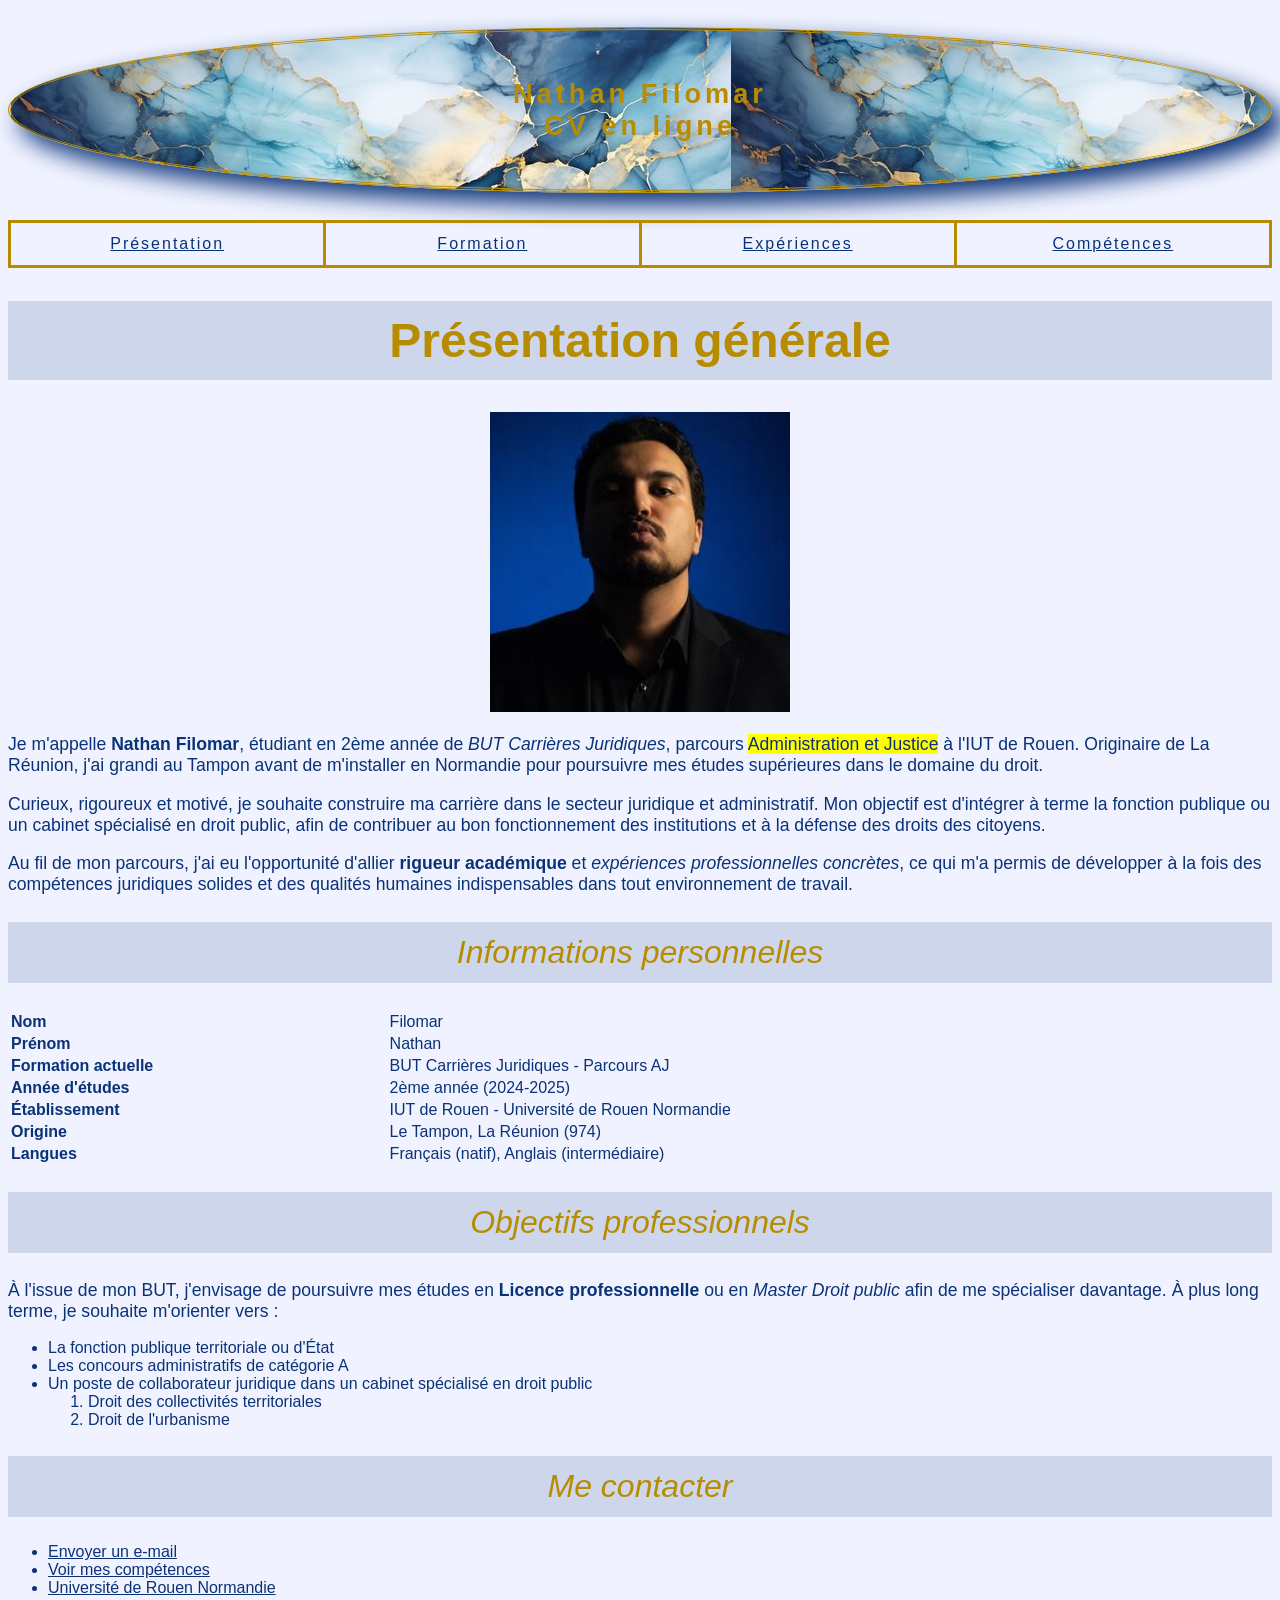
<file: index.html>
<!DOCTYPE html>
<html>
<head>
	<meta charset="utf-8">
	<link rel="stylesheet" type="text/css" href="style.css">
	<meta name="viewport" content="width=device-width, initial-scale=1">
	<title>CV - Nathan Filomar</title>
</head>
<body>
<p class="logo">Nathan Filomar <br> CV en ligne</p>
<table width="100%" class="menu">
	<tr>
		<td width="25%" class="menu"> <a href="index.html">Présentation</a> </td>
		<td width="25%" class="menu"> <a href="page1.html">Formation</a> </td>
		<td width="25%" class="menu"> <a href="page2.html">Expériences</a> </td>
		<td width="25%" class="menu"> <a href="page3.html">Compétences</a> </td>
	</tr>
</table>
<h1>Présentation générale</h1>
<p style="text-align: center;">
    <a href="moibleu.png" target="_blank"> <img src="moibleuminia.jpg"> </a>
</p>
<p>Je m'appelle <strong>Nathan Filomar</strong>, étudiant en 2ème année de <em>BUT Carrières Juridiques</em>, parcours <mark>Administration et Justice</mark> à l'IUT de Rouen. Originaire de La Réunion, j'ai grandi au Tampon avant de m'installer en Normandie pour poursuivre mes études supérieures dans le domaine du droit.</p>
<p>Curieux, rigoureux et motivé, je souhaite construire ma carrière dans le secteur juridique et administratif. Mon objectif est d'intégrer à terme la fonction publique ou un cabinet spécialisé en droit public, afin de contribuer au bon fonctionnement des institutions et à la défense des droits des citoyens.</p>
<p>Au fil de mon parcours, j'ai eu l'opportunité d'allier <strong>rigueur académique</strong> et <em>expériences professionnelles concrètes</em>, ce qui m'a permis de développer à la fois des compétences juridiques solides et des qualités humaines indispensables dans tout environnement de travail.</p>
<h2>Informations personnelles</h2>
<table width="70%">
	<tr>
		<td width="30%"><strong>Nom</strong></td>
		<td width="40%">Filomar</td>
	</tr>
	<tr>
		<td width="30%"><strong>Prénom</strong></td>
		<td width="40%">Nathan</td>
	</tr>
	<tr>
		<td width="30%"><strong>Formation actuelle</strong></td>
		<td width="40%">BUT Carrières Juridiques - Parcours AJ</td>
	</tr>
	<tr>
		<td width="30%"><strong>Année d'études</strong></td>
		<td width="40%">2ème année (2024-2025)</td>
	</tr>
	<tr>
		<td width="30%"><strong>Établissement</strong></td>
		<td width="40%">IUT de Rouen - Université de Rouen Normandie</td>
	</tr>
	<tr>
		<td width="30%"><strong>Origine</strong></td>
		<td width="40%">Le Tampon, La Réunion (974)</td>
	</tr>
	<tr>
		<td width="30%"><strong>Langues</strong></td>
		<td width="40%">Français (natif), Anglais (intermédiaire)</td>
	</tr>
</table>
<h2>Objectifs professionnels</h2>
<p>À l'issue de mon BUT, j'envisage de poursuivre mes études en <strong>Licence professionnelle</strong> ou en <em>Master Droit public</em> afin de me spécialiser davantage. À plus long terme, je souhaite m'orienter vers :</p>
<ul>
	<li>La fonction publique territoriale ou d'État</li>
	<li>Les concours administratifs de catégorie A</li>
	<li>Un poste de collaborateur juridique dans un cabinet spécialisé en droit public</li>
	<ol>
		<li>Droit des collectivités territoriales</li>
		<li>Droit de l'urbanisme</li>
	</ol>
</ul>
<h2>Me contacter</h2>
<ul>
	<li><a href="mailto:nathanfilomar@gmail.com?subject=Contact CV - Nathan Filomar">Envoyer un e-mail</a></li>
	<li><a href="page3.html">Voir mes compétences</a></li>
	<li><a href="https://www.univ-rouen.fr/university-of-rouen-normandy/" target="_blank" title="Université de Rouen Normandie">Université de Rouen Normandie</a></li>
</ul>
</body>
</html>
</file>
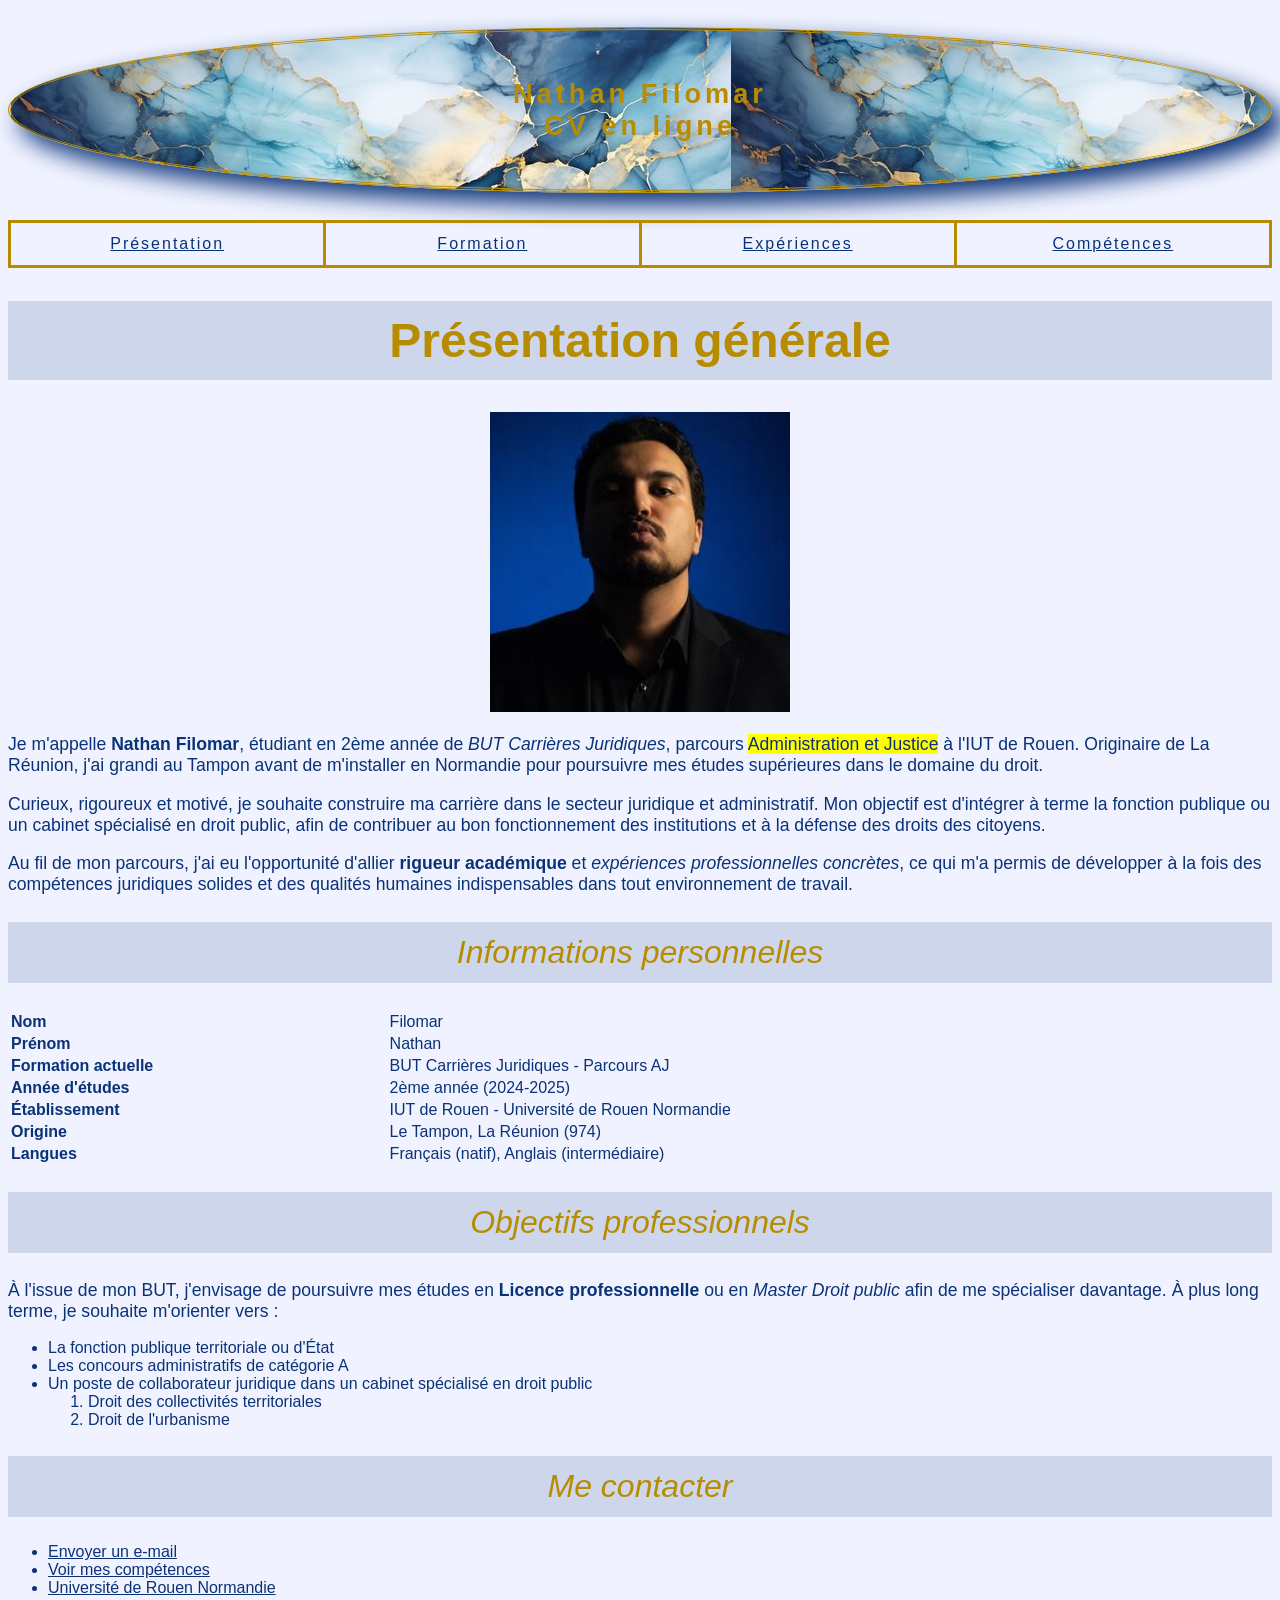
<file: site nathan/index.html>
<!DOCTYPE html>
<html>
<head>
	<meta charset="utf-8">
	<link rel="stylesheet" type="text/css" href="style.css">
	<meta name="viewport" content="width=device-width, initial-scale=1">
	<title>CV - Nathan Filomar</title>
</head>
<body>
<p class="logo">Nathan Filomar <br> CV en ligne</p>
<table width="100%" class="menu">
	<tr>
		<td width="25%" class="menu"> <a href="index.html">Présentation</a> </td>
		<td width="25%" class="menu"> <a href="page1.html">Formation</a> </td>
		<td width="25%" class="menu"> <a href="page2.html">Expériences</a> </td>
		<td width="25%" class="menu"> <a href="page3.html">Compétences</a> </td>
	</tr>
</table>
<h1>Présentation générale</h1>
<p style="text-align: center;">
    <a href="moibleu.png" target="_blank"> <img src="moibleuminia.jpg"> </a>
</p>
<p>Je m'appelle <strong>Nathan Filomar</strong>, étudiant en 2ème année de <em>BUT Carrières Juridiques</em>, parcours <mark>Administration et Justice</mark> à l'IUT de Rouen. Originaire de La Réunion, j'ai grandi au Tampon avant de m'installer en Normandie pour poursuivre mes études supérieures dans le domaine du droit.</p>
<p>Curieux, rigoureux et motivé, je souhaite construire ma carrière dans le secteur juridique et administratif. Mon objectif est d'intégrer à terme la fonction publique ou un cabinet spécialisé en droit public, afin de contribuer au bon fonctionnement des institutions et à la défense des droits des citoyens.</p>
<p>Au fil de mon parcours, j'ai eu l'opportunité d'allier <strong>rigueur académique</strong> et <em>expériences professionnelles concrètes</em>, ce qui m'a permis de développer à la fois des compétences juridiques solides et des qualités humaines indispensables dans tout environnement de travail.</p>
<h2>Informations personnelles</h2>
<table width="70%">
	<tr>
		<td width="30%"><strong>Nom</strong></td>
		<td width="40%">Filomar</td>
	</tr>
	<tr>
		<td width="30%"><strong>Prénom</strong></td>
		<td width="40%">Nathan</td>
	</tr>
	<tr>
		<td width="30%"><strong>Formation actuelle</strong></td>
		<td width="40%">BUT Carrières Juridiques - Parcours AJ</td>
	</tr>
	<tr>
		<td width="30%"><strong>Année d'études</strong></td>
		<td width="40%">2ème année (2024-2025)</td>
	</tr>
	<tr>
		<td width="30%"><strong>Établissement</strong></td>
		<td width="40%">IUT de Rouen - Université de Rouen Normandie</td>
	</tr>
	<tr>
		<td width="30%"><strong>Origine</strong></td>
		<td width="40%">Le Tampon, La Réunion (974)</td>
	</tr>
	<tr>
		<td width="30%"><strong>Langues</strong></td>
		<td width="40%">Français (natif), Anglais (intermédiaire)</td>
	</tr>
</table>
<h2>Objectifs professionnels</h2>
<p>À l'issue de mon BUT, j'envisage de poursuivre mes études en <strong>Licence professionnelle</strong> ou en <em>Master Droit public</em> afin de me spécialiser davantage. À plus long terme, je souhaite m'orienter vers :</p>
<ul>
	<li>La fonction publique territoriale ou d'État</li>
	<li>Les concours administratifs de catégorie A</li>
	<li>Un poste de collaborateur juridique dans un cabinet spécialisé en droit public</li>
	<ol>
		<li>Droit des collectivités territoriales</li>
		<li>Droit de l'urbanisme</li>
	</ol>
</ul>
<h2>Me contacter</h2>
<ul>
	<li><a href="mailto:iutcjrouendesaint@gmail.com?subject=Contact CV - Nathan Filomar">Envoyer un e-mail</a></li>
	<li><a href="page3.html">Voir mes compétences</a></li>
	<li><a href="https://www.univ-rouen.fr/university-of-rouen-normandy/" target="_blank" title="Université de Rouen Normandie">Université de Rouen Normandie</a></li>
</ul>
</body>
</html>
</file>
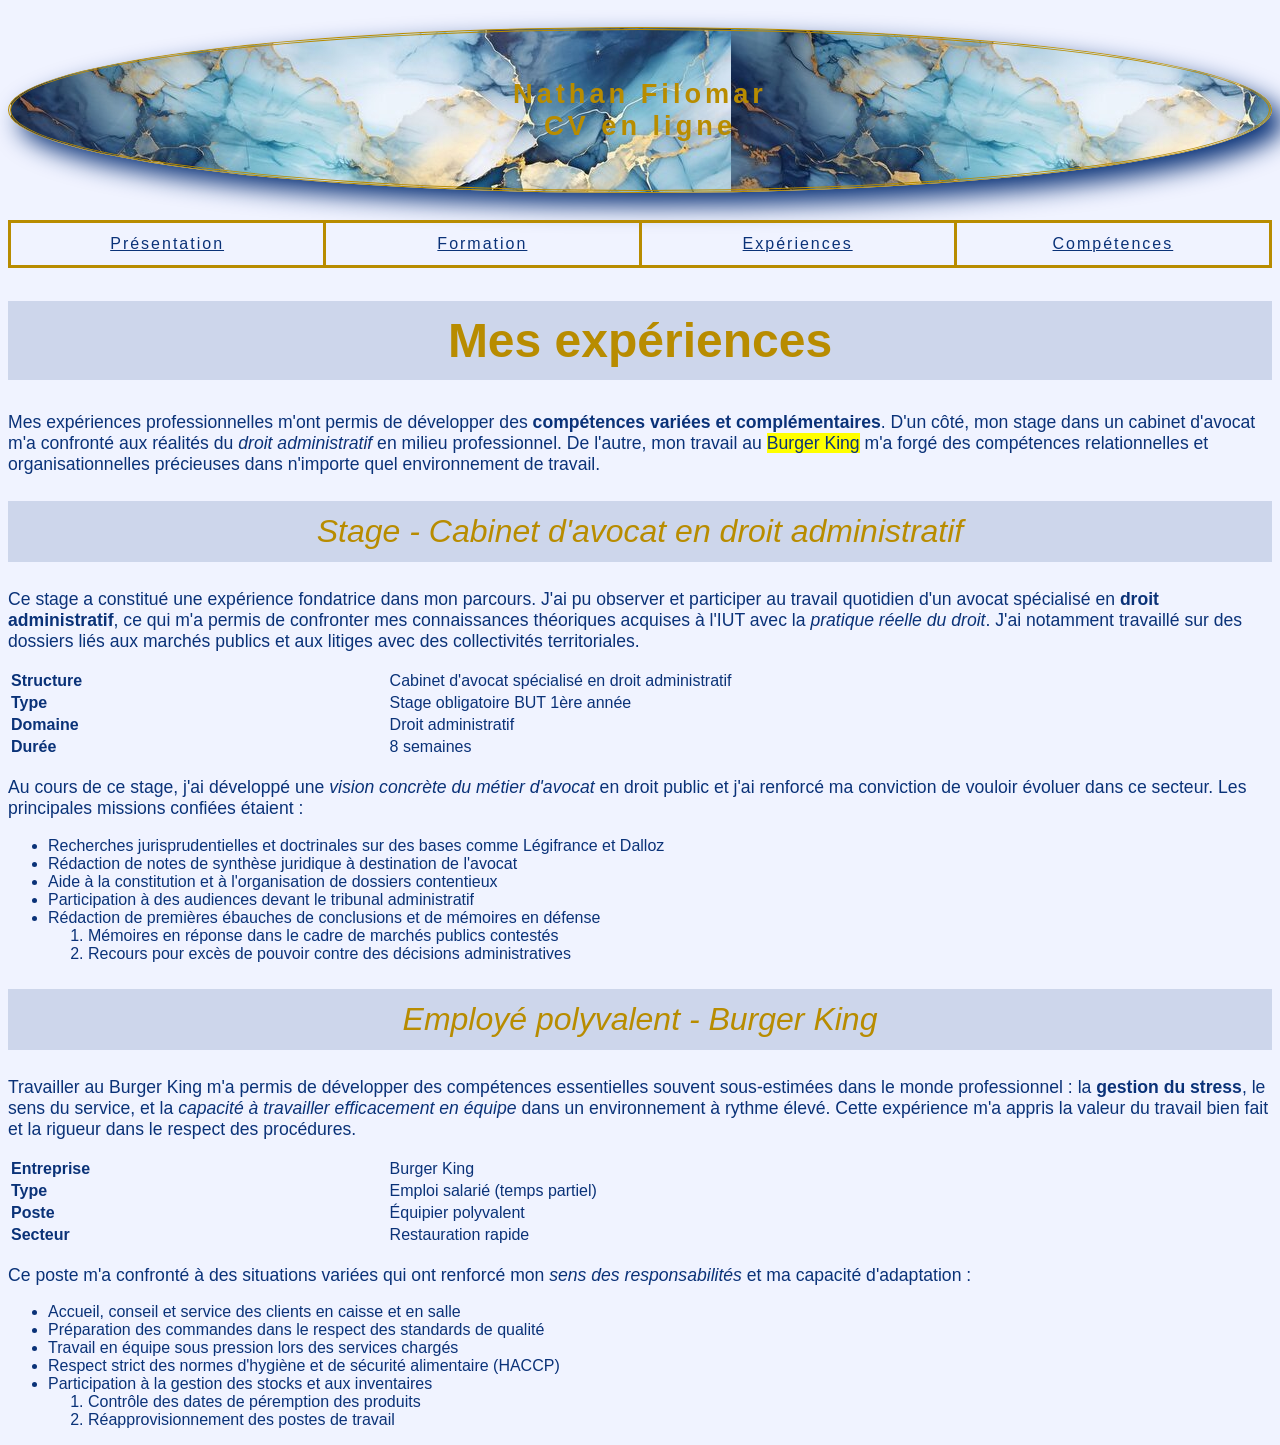
<file: page2.html>
<!DOCTYPE html>
<html>
<head>
	<meta charset="utf-8">
	<link rel="stylesheet" type="text/css" href="style.css">
	<meta name="viewport" content="width=device-width, initial-scale=1">
	<title>CV - Nathan Filomar - Expériences</title>
</head>
<body>
<p class="logo">Nathan Filomar <br> CV en ligne</p>
<table width="100%" class="menu">
	<tr>
		<td width="25%" class="menu"> <a href="index.html">Présentation</a> </td>
		<td width="25%" class="menu"> <a href="page1.html">Formation</a> </td>
		<td width="25%" class="menu"> <a href="page2.html">Expériences</a> </td>
		<td width="25%" class="menu"> <a href="page3.html">Compétences</a> </td>
	</tr>
</table>
<h1>Mes expériences</h1>
<p>Mes expériences professionnelles m'ont permis de développer des <strong>compétences variées et complémentaires</strong>. D'un côté, mon stage dans un cabinet d'avocat m'a confronté aux réalités du <em>droit administratif</em> en milieu professionnel. De l'autre, mon travail au <mark>Burger King</mark> m'a forgé des compétences relationnelles et organisationnelles précieuses dans n'importe quel environnement de travail.</p>
<h2>Stage - Cabinet d'avocat en droit administratif</h2>
<p>Ce stage a constitué une expérience fondatrice dans mon parcours. J'ai pu observer et participer au travail quotidien d'un avocat spécialisé en <strong>droit administratif</strong>, ce qui m'a permis de confronter mes connaissances théoriques acquises à l'IUT avec la <em>pratique réelle du droit</em>. J'ai notamment travaillé sur des dossiers liés aux marchés publics et aux litiges avec des collectivités territoriales.</p>
<table width="70%">
	<tr>
		<td width="30%"><strong>Structure</strong></td>
		<td width="40%">Cabinet d'avocat spécialisé en droit administratif</td>
	</tr>
	<tr>
		<td width="30%"><strong>Type</strong></td>
		<td width="40%">Stage obligatoire BUT 1ère année</td>
	</tr>
	<tr>
		<td width="30%"><strong>Domaine</strong></td>
		<td width="40%">Droit administratif</td>
	</tr>
	<tr>
		<td width="30%"><strong>Durée</strong></td>
		<td width="40%">8 semaines</td>
	</tr>
</table>
<p>Au cours de ce stage, j'ai développé une <em>vision concrète du métier d'avocat</em> en droit public et j'ai renforcé ma conviction de vouloir évoluer dans ce secteur. Les principales missions confiées étaient :</p>
<ul>
	<li>Recherches jurisprudentielles et doctrinales sur des bases comme Légifrance et Dalloz</li>
	<li>Rédaction de notes de synthèse juridique à destination de l'avocat</li>
	<li>Aide à la constitution et à l'organisation de dossiers contentieux</li>
	<li>Participation à des audiences devant le tribunal administratif</li>
	<li>Rédaction de premières ébauches de conclusions et de mémoires en défense</li>
	<ol>
		<li>Mémoires en réponse dans le cadre de marchés publics contestés</li>
		<li>Recours pour excès de pouvoir contre des décisions administratives</li>
	</ol>
</ul>
<h2>Employé polyvalent - Burger King</h2>
<p>Travailler au Burger King m'a permis de développer des compétences essentielles souvent sous-estimées dans le monde professionnel : la <strong>gestion du stress</strong>, le sens du service, et la <em>capacité à travailler efficacement en équipe</em> dans un environnement à rythme élevé. Cette expérience m'a appris la valeur du travail bien fait et la rigueur dans le respect des procédures.</p>
<table width="70%">
	<tr>
		<td width="30%"><strong>Entreprise</strong></td>
		<td width="40%">Burger King</td>
	</tr>
	<tr>
		<td width="30%"><strong>Type</strong></td>
		<td width="40%">Emploi salarié (temps partiel)</td>
	</tr>
	<tr>
		<td width="30%"><strong>Poste</strong></td>
		<td width="40%">Équipier polyvalent</td>
	</tr>
	<tr>
		<td width="30%"><strong>Secteur</strong></td>
		<td width="40%">Restauration rapide</td>
	</tr>
</table>
<p>Ce poste m'a confronté à des situations variées qui ont renforcé mon <em>sens des responsabilités</em> et ma capacité d'adaptation :</p>
<ul>
	<li>Accueil, conseil et service des clients en caisse et en salle</li>
	<li>Préparation des commandes dans le respect des standards de qualité</li>
	<li>Travail en équipe sous pression lors des services chargés</li>
	<li>Respect strict des normes d'hygiène et de sécurité alimentaire (HACCP)</li>
	<li>Participation à la gestion des stocks et aux inventaires</li>
	<ol>
		<li>Contrôle des dates de péremption des produits</li>
		<li>Réapprovisionnement des postes de travail</li>
	</ol>
</ul>
</body>
</html>
</file>
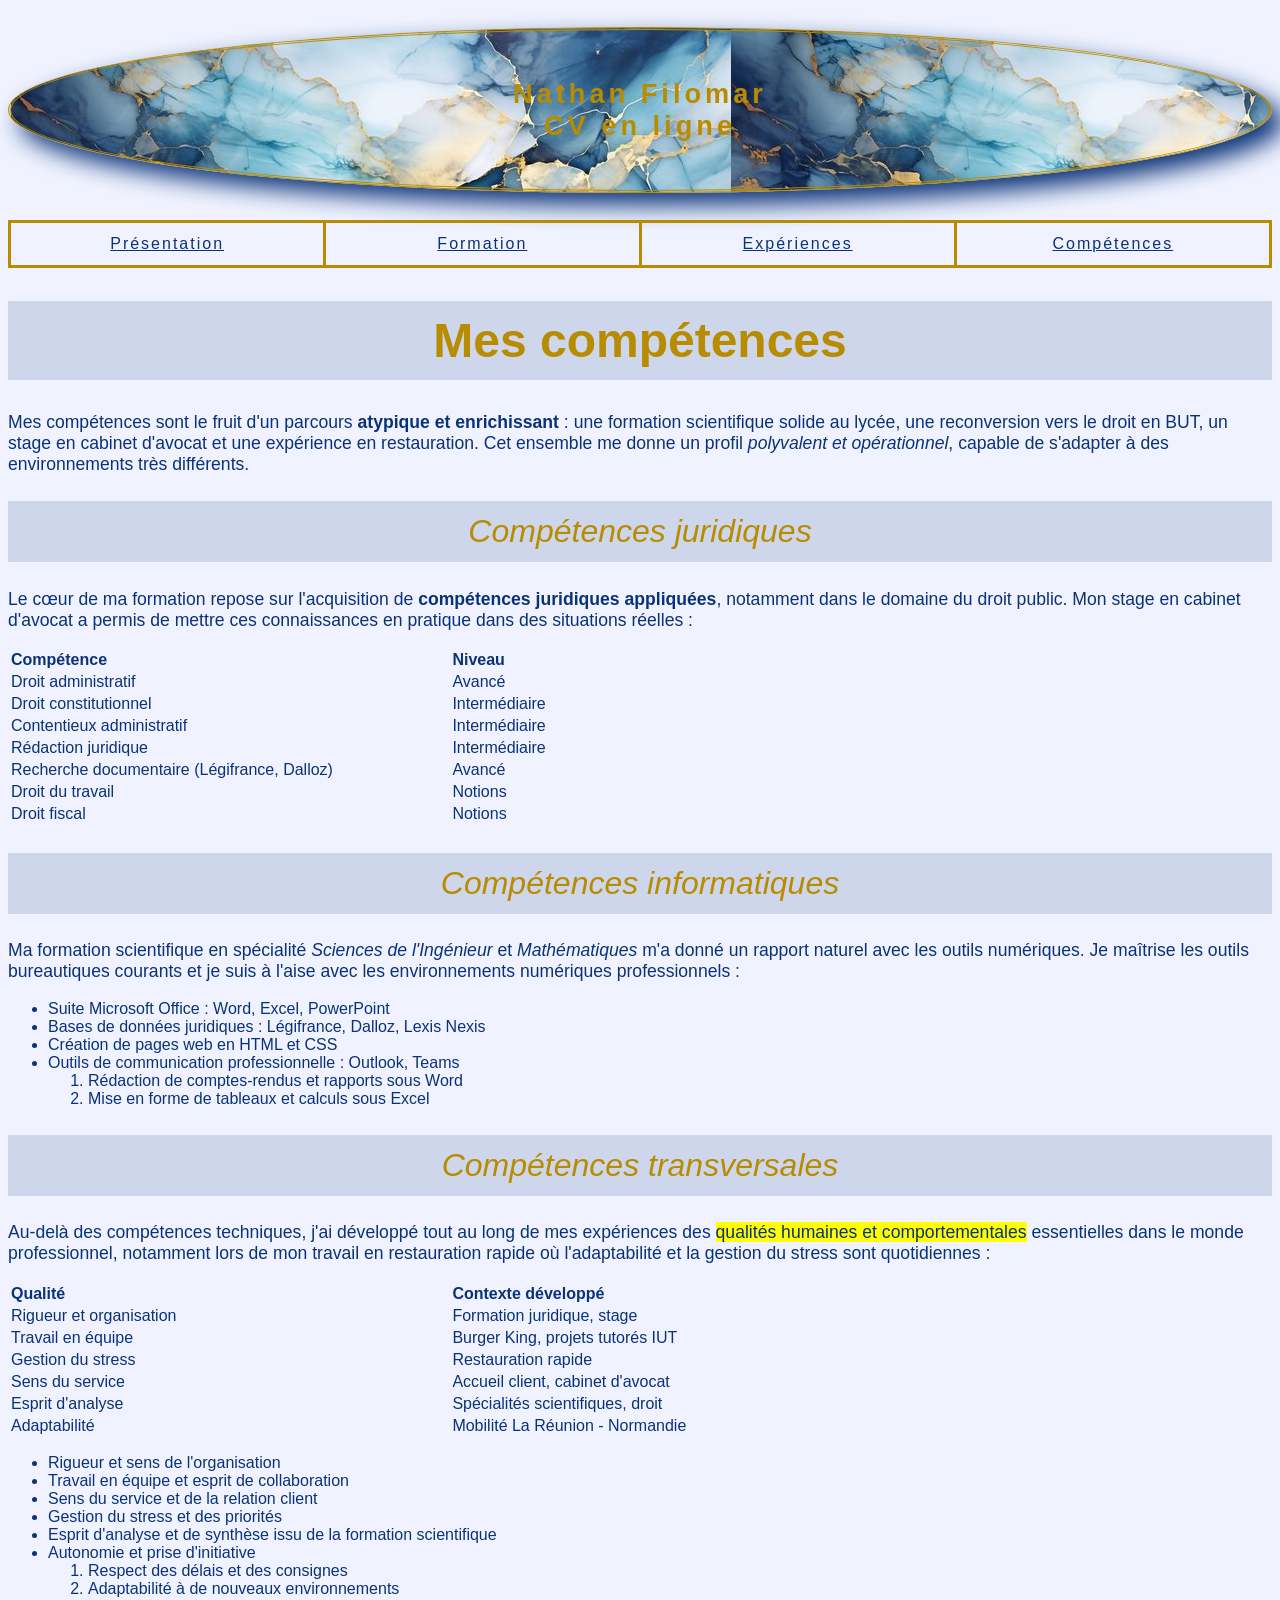
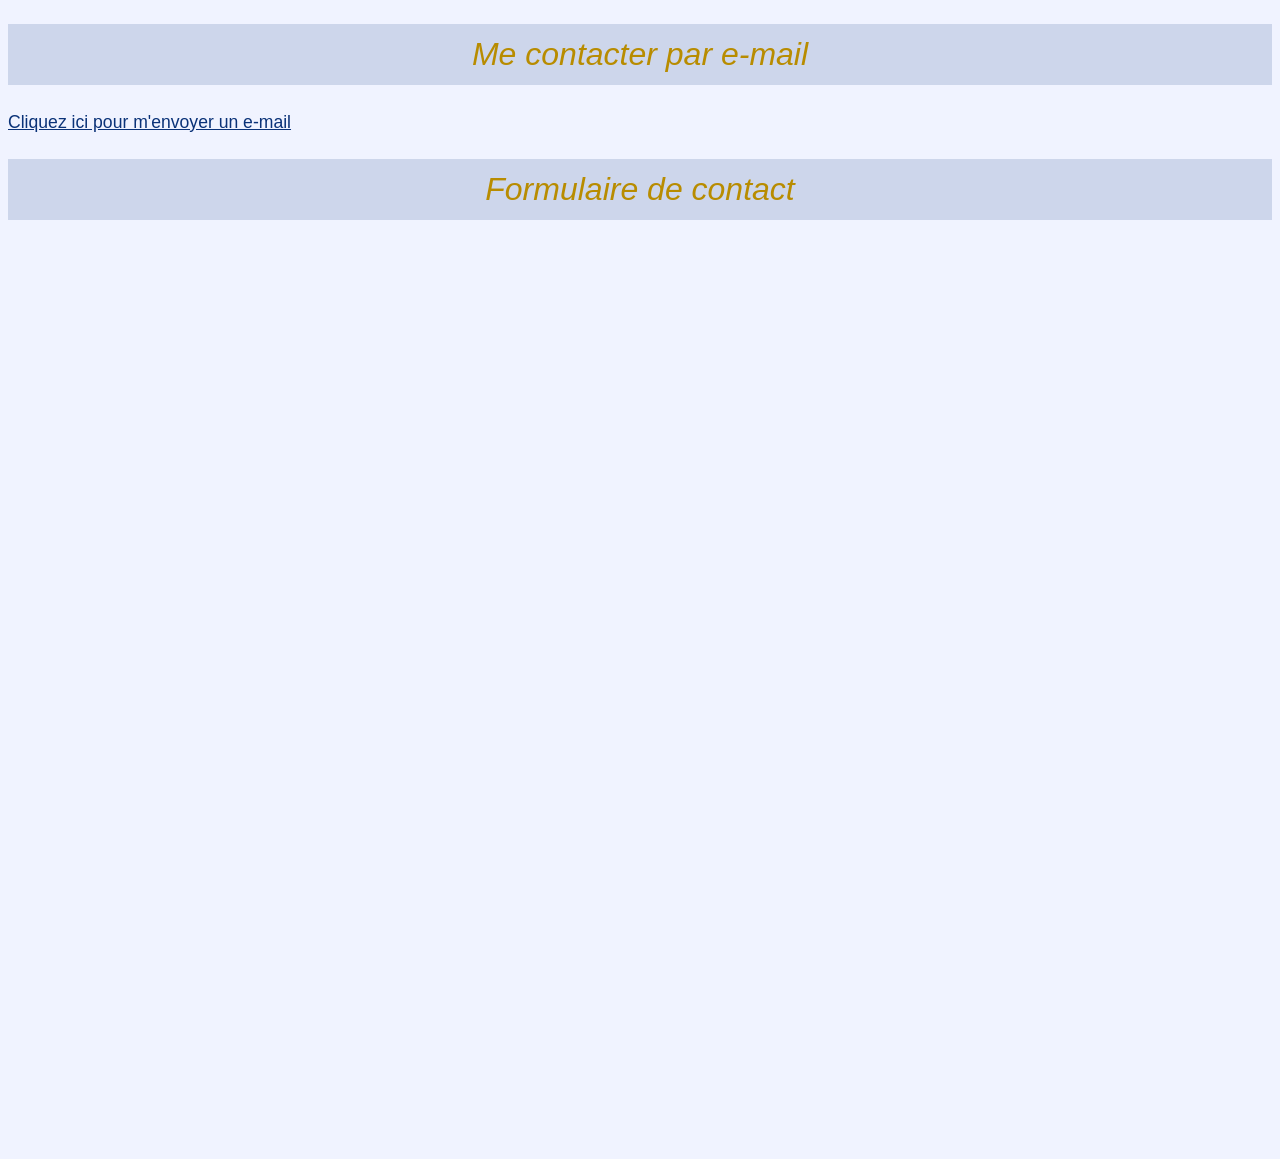
<file: page3.html>
<!DOCTYPE html>
<html>
<head>
	<meta charset="utf-8">
	<link rel="stylesheet" type="text/css" href="style.css">
	<meta name="viewport" content="width=device-width, initial-scale=1">
	<title>CV - Nathan Filomar - Compétences</title>
</head>
<body>
<p class="logo">Nathan Filomar <br> CV en ligne</p>
<table width="100%" class="menu">
	<tr>
		<td width="25%" class="menu"> <a href="index.html">Présentation</a> </td>
		<td width="25%" class="menu"> <a href="page1.html">Formation</a> </td>
		<td width="25%" class="menu"> <a href="page2.html">Expériences</a> </td>
		<td width="25%" class="menu"> <a href="page3.html">Compétences</a> </td>
	</tr>
</table>
<h1>Mes compétences</h1>
<p>Mes compétences sont le fruit d'un parcours <strong>atypique et enrichissant</strong> : une formation scientifique solide au lycée, une reconversion vers le droit en BUT, un stage en cabinet d'avocat et une expérience en restauration. Cet ensemble me donne un profil <em>polyvalent et opérationnel</em>, capable de s'adapter à des environnements très différents.</p>
<h2>Compétences juridiques</h2>
<p>Le cœur de ma formation repose sur l'acquisition de <strong>compétences juridiques appliquées</strong>, notamment dans le domaine du droit public. Mon stage en cabinet d'avocat a permis de mettre ces connaissances en pratique dans des situations réelles :</p>
<table width="70%">
	<tr>
		<td width="35%"><strong>Compétence</strong></td>
		<td width="35%"><strong>Niveau</strong></td>
	</tr>
	<tr>
		<td width="35%">Droit administratif</td>
		<td width="35%">Avancé</td>
	</tr>
	<tr>
		<td width="35%">Droit constitutionnel</td>
		<td width="35%">Intermédiaire</td>
	</tr>
	<tr>
		<td width="35%">Contentieux administratif</td>
		<td width="35%">Intermédiaire</td>
	</tr>
	<tr>
		<td width="35%">Rédaction juridique</td>
		<td width="35%">Intermédiaire</td>
	</tr>
	<tr>
		<td width="35%">Recherche documentaire (Légifrance, Dalloz)</td>
		<td width="35%">Avancé</td>
	</tr>
	<tr>
		<td width="35%">Droit du travail</td>
		<td width="35%">Notions</td>
	</tr>
	<tr>
		<td width="35%">Droit fiscal</td>
		<td width="35%">Notions</td>
	</tr>
</table>
<h2>Compétences informatiques</h2>
<p>Ma formation scientifique en spécialité <em>Sciences de l'Ingénieur</em> et <em>Mathématiques</em> m'a donné un rapport naturel avec les outils numériques. Je maîtrise les outils bureautiques courants et je suis à l'aise avec les environnements numériques professionnels :</p>
<ul>
	<li>Suite Microsoft Office : Word, Excel, PowerPoint</li>
	<li>Bases de données juridiques : Légifrance, Dalloz, Lexis Nexis</li>
	<li>Création de pages web en HTML et CSS</li>
	<li>Outils de communication professionnelle : Outlook, Teams</li>
	<ol>
		<li>Rédaction de comptes-rendus et rapports sous Word</li>
		<li>Mise en forme de tableaux et calculs sous Excel</li>
	</ol>
</ul>
<h2>Compétences transversales</h2>
<p>Au-delà des compétences techniques, j'ai développé tout au long de mes expériences des <mark>qualités humaines et comportementales</mark> essentielles dans le monde professionnel, notamment lors de mon travail en restauration rapide où l'adaptabilité et la gestion du stress sont quotidiennes :</p>
<table width="70%">
	<tr>
		<td width="35%"><strong>Qualité</strong></td>
		<td width="35%"><strong>Contexte développé</strong></td>
	</tr>
	<tr>
		<td width="35%">Rigueur et organisation</td>
		<td width="35%">Formation juridique, stage</td>
	</tr>
	<tr>
		<td width="35%">Travail en équipe</td>
		<td width="35%">Burger King, projets tutorés IUT</td>
	</tr>
	<tr>
		<td width="35%">Gestion du stress</td>
		<td width="35%">Restauration rapide</td>
	</tr>
	<tr>
		<td width="35%">Sens du service</td>
		<td width="35%">Accueil client, cabinet d'avocat</td>
	</tr>
	<tr>
		<td width="35%">Esprit d'analyse</td>
		<td width="35%">Spécialités scientifiques, droit</td>
	</tr>
	<tr>
		<td width="35%">Adaptabilité</td>
		<td width="35%">Mobilité La Réunion - Normandie</td>
	</tr>
</table>
<ul>
	<li>Rigueur et sens de l'organisation</li>
	<li>Travail en équipe et esprit de collaboration</li>
	<li>Sens du service et de la relation client</li>
	<li>Gestion du stress et des priorités</li>
	<li>Esprit d'analyse et de synthèse issu de la formation scientifique</li>
	<li>Autonomie et prise d'initiative</li>
	<ol>
		<li>Respect des délais et des consignes</li>
		<li>Adaptabilité à de nouveaux environnements</li>
	</ol>
</ul>
<h2>Me contacter par e-mail</h2>
<p><a href="mailto:nathanfilomar@gmail.com?subject=Contact CV - Nathan Filomar">Cliquez ici pour m'envoyer un e-mail</a></p>
<h2>Formulaire de contact</h2>
<iframe src="https://docs.google.com/forms/d/e/1FAIpQLSeCcAij0c1rFVBQOI7ROl3Qrh2Z8hrplrqSCgGpoGSMwC2F5Q/viewform?usp=publish-editor" width="640" height="900" frameborder="0" marginheight="0" marginwidth="0">Chargement…</iframe>
</body>
</html>
</file>
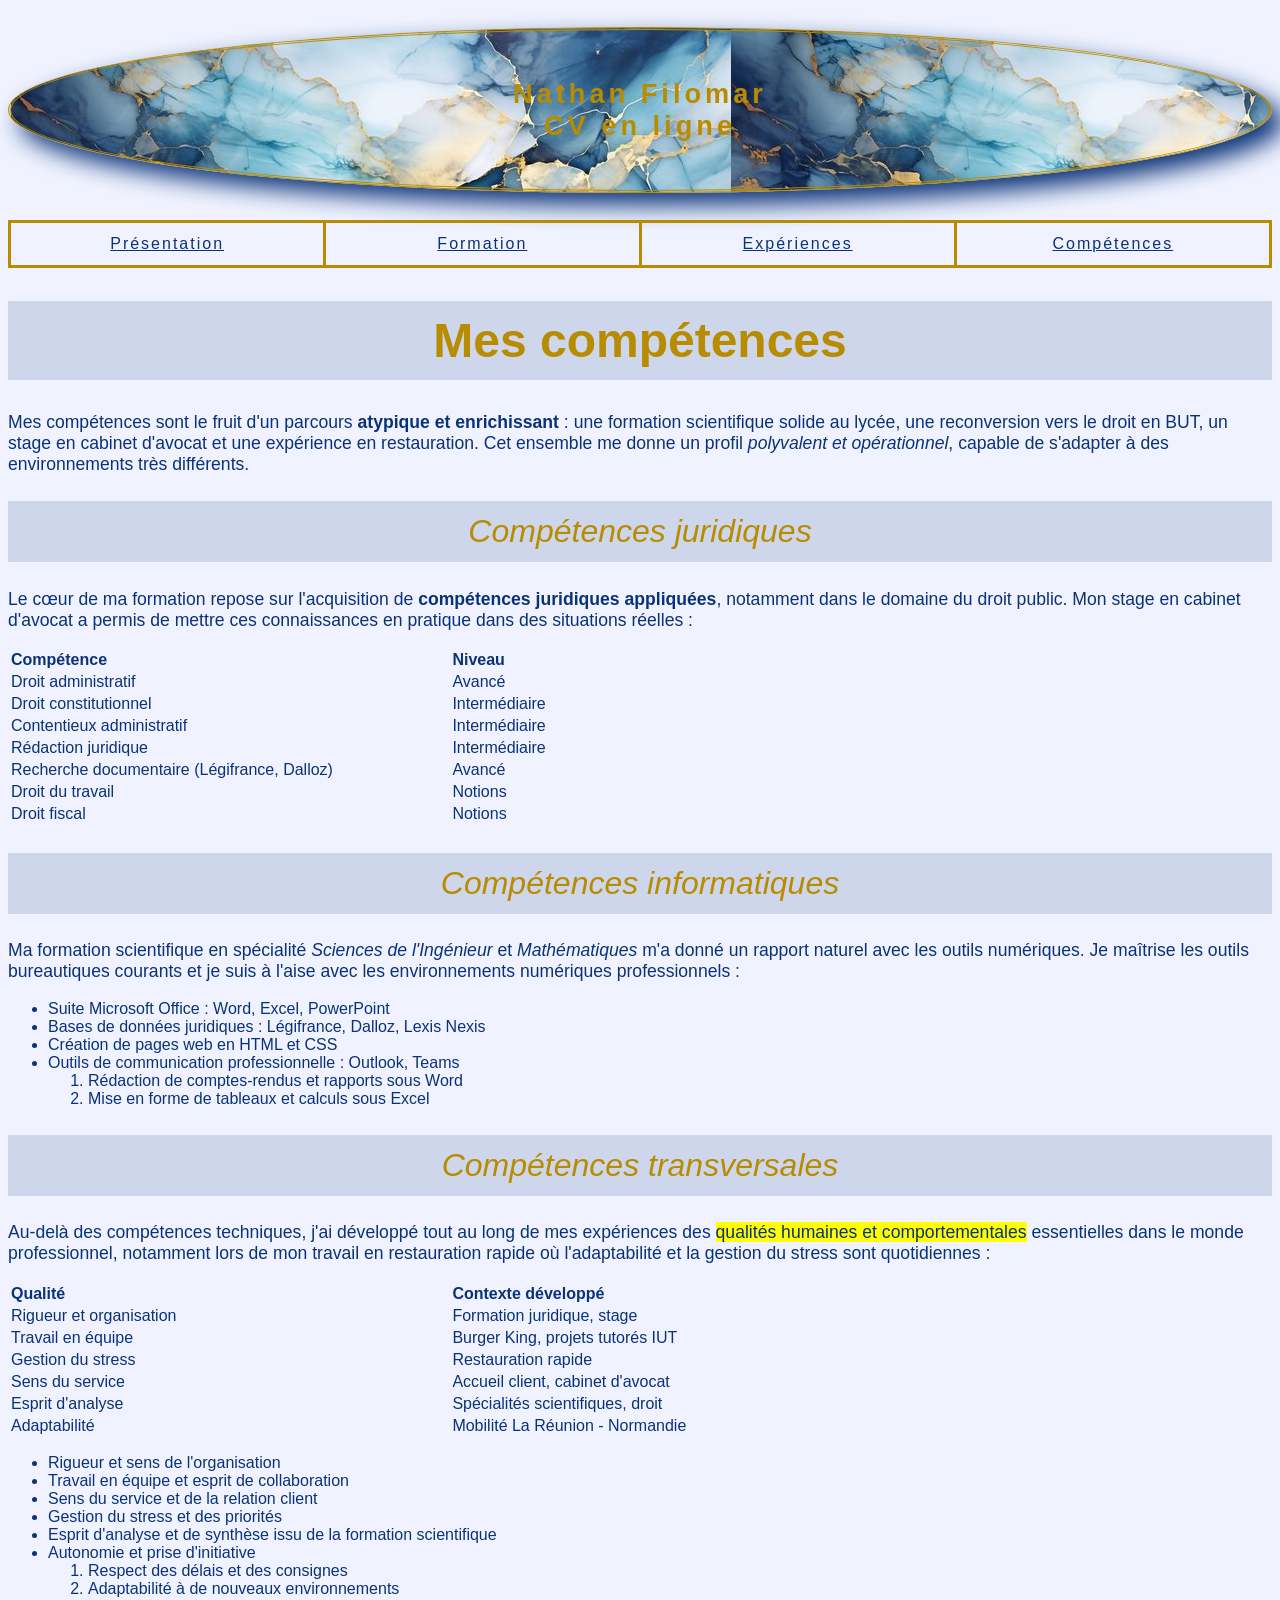
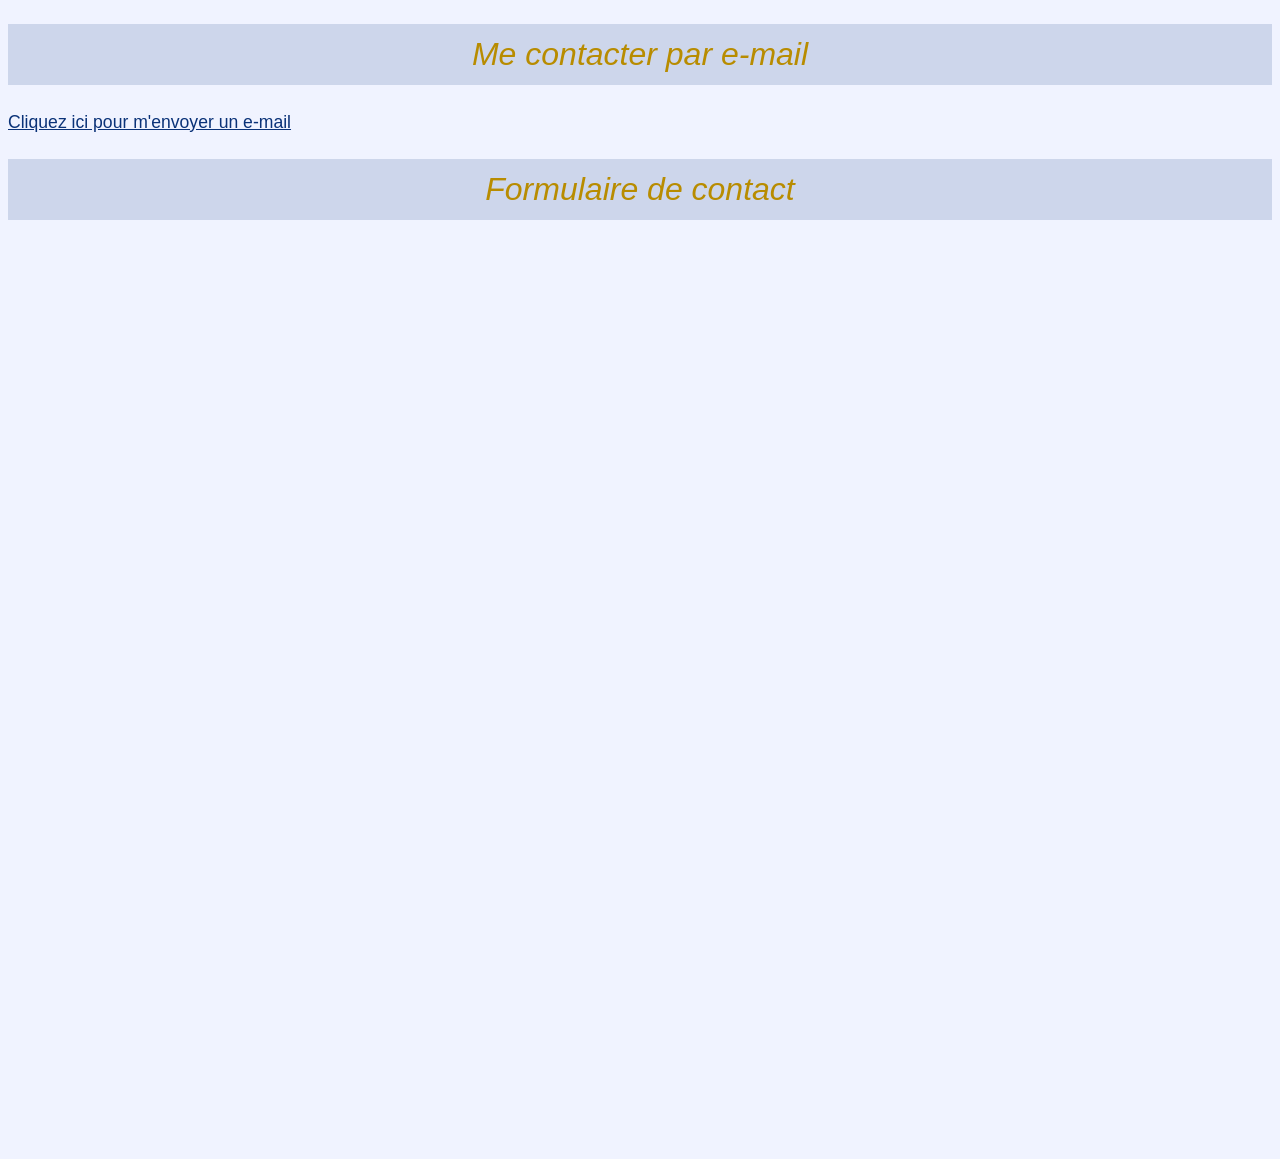
<file: site nathan/page3.html>
<!DOCTYPE html>
<html>
<head>
	<meta charset="utf-8">
	<link rel="stylesheet" type="text/css" href="style.css">
	<meta name="viewport" content="width=device-width, initial-scale=1">
	<title>CV - Nathan Filomar - Compétences</title>
</head>
<body>
<p class="logo">Nathan Filomar <br> CV en ligne</p>
<table width="100%" class="menu">
	<tr>
		<td width="25%" class="menu"> <a href="index.html">Présentation</a> </td>
		<td width="25%" class="menu"> <a href="page1.html">Formation</a> </td>
		<td width="25%" class="menu"> <a href="page2.html">Expériences</a> </td>
		<td width="25%" class="menu"> <a href="page3.html">Compétences</a> </td>
	</tr>
</table>
<h1>Mes compétences</h1>
<p>Mes compétences sont le fruit d'un parcours <strong>atypique et enrichissant</strong> : une formation scientifique solide au lycée, une reconversion vers le droit en BUT, un stage en cabinet d'avocat et une expérience en restauration. Cet ensemble me donne un profil <em>polyvalent et opérationnel</em>, capable de s'adapter à des environnements très différents.</p>
<h2>Compétences juridiques</h2>
<p>Le cœur de ma formation repose sur l'acquisition de <strong>compétences juridiques appliquées</strong>, notamment dans le domaine du droit public. Mon stage en cabinet d'avocat a permis de mettre ces connaissances en pratique dans des situations réelles :</p>
<table width="70%">
	<tr>
		<td width="35%"><strong>Compétence</strong></td>
		<td width="35%"><strong>Niveau</strong></td>
	</tr>
	<tr>
		<td width="35%">Droit administratif</td>
		<td width="35%">Avancé</td>
	</tr>
	<tr>
		<td width="35%">Droit constitutionnel</td>
		<td width="35%">Intermédiaire</td>
	</tr>
	<tr>
		<td width="35%">Contentieux administratif</td>
		<td width="35%">Intermédiaire</td>
	</tr>
	<tr>
		<td width="35%">Rédaction juridique</td>
		<td width="35%">Intermédiaire</td>
	</tr>
	<tr>
		<td width="35%">Recherche documentaire (Légifrance, Dalloz)</td>
		<td width="35%">Avancé</td>
	</tr>
	<tr>
		<td width="35%">Droit du travail</td>
		<td width="35%">Notions</td>
	</tr>
	<tr>
		<td width="35%">Droit fiscal</td>
		<td width="35%">Notions</td>
	</tr>
</table>
<h2>Compétences informatiques</h2>
<p>Ma formation scientifique en spécialité <em>Sciences de l'Ingénieur</em> et <em>Mathématiques</em> m'a donné un rapport naturel avec les outils numériques. Je maîtrise les outils bureautiques courants et je suis à l'aise avec les environnements numériques professionnels :</p>
<ul>
	<li>Suite Microsoft Office : Word, Excel, PowerPoint</li>
	<li>Bases de données juridiques : Légifrance, Dalloz, Lexis Nexis</li>
	<li>Création de pages web en HTML et CSS</li>
	<li>Outils de communication professionnelle : Outlook, Teams</li>
	<ol>
		<li>Rédaction de comptes-rendus et rapports sous Word</li>
		<li>Mise en forme de tableaux et calculs sous Excel</li>
	</ol>
</ul>
<h2>Compétences transversales</h2>
<p>Au-delà des compétences techniques, j'ai développé tout au long de mes expériences des <mark>qualités humaines et comportementales</mark> essentielles dans le monde professionnel, notamment lors de mon travail en restauration rapide où l'adaptabilité et la gestion du stress sont quotidiennes :</p>
<table width="70%">
	<tr>
		<td width="35%"><strong>Qualité</strong></td>
		<td width="35%"><strong>Contexte développé</strong></td>
	</tr>
	<tr>
		<td width="35%">Rigueur et organisation</td>
		<td width="35%">Formation juridique, stage</td>
	</tr>
	<tr>
		<td width="35%">Travail en équipe</td>
		<td width="35%">Burger King, projets tutorés IUT</td>
	</tr>
	<tr>
		<td width="35%">Gestion du stress</td>
		<td width="35%">Restauration rapide</td>
	</tr>
	<tr>
		<td width="35%">Sens du service</td>
		<td width="35%">Accueil client, cabinet d'avocat</td>
	</tr>
	<tr>
		<td width="35%">Esprit d'analyse</td>
		<td width="35%">Spécialités scientifiques, droit</td>
	</tr>
	<tr>
		<td width="35%">Adaptabilité</td>
		<td width="35%">Mobilité La Réunion - Normandie</td>
	</tr>
</table>
<ul>
	<li>Rigueur et sens de l'organisation</li>
	<li>Travail en équipe et esprit de collaboration</li>
	<li>Sens du service et de la relation client</li>
	<li>Gestion du stress et des priorités</li>
	<li>Esprit d'analyse et de synthèse issu de la formation scientifique</li>
	<li>Autonomie et prise d'initiative</li>
	<ol>
		<li>Respect des délais et des consignes</li>
		<li>Adaptabilité à de nouveaux environnements</li>
	</ol>
</ul>
<h2>Me contacter par e-mail</h2>
<p><a href="mailto:nathanfilomar@gmail.com?subject=Contact CV - Nathan Filomar">Cliquez ici pour m'envoyer un e-mail</a></p>
<h2>Formulaire de contact</h2>
<iframe src="https://docs.google.com/forms/d/e/1FAIpQLSd9Ghav9_FrlGU0oBRLQmhcDRKB7Sa-HjJBxUM38aZiXKwqXg/viewform?embedded=true" width="640" height="900" frameborder="0" marginheight="0" marginwidth="0">Chargement…</iframe>
</body>
</html>
</file>
<file: style.css>
*
{
	font-family: verdana, arial, impact, sans-serif;
	color: rgb(10, 50, 120);
}
body
{
	background-color: rgba(230, 235, 255, 0.6);
}
p
{
	font-size: 1.1em;
}
h1, h2
{
	color: rgb(184, 140, 0);
	text-align: center;
	background-color: rgba(10, 50, 120, 0.15);
	padding: 12px;
}
h1
{
	font-size: 3em;
}
h2
{
	font-size: 2em;
	font-style: oblique;
	font-weight: normal;
}
ol li

a
{
	text-decoration: none;
	color: rgb(184, 140, 0);
}
a:hover
{
	font-size: 1.2em;
}
a:active
{
	background-color: rgb(10, 50, 120);
	color: white;
}
.menu
{
border: 3px rgb(184, 140, 0) solid;
border-collapse: collapse;
padding: 12px;
text-align: center;
letter-spacing: 2px;
}
.logo
{
text-align: center;
color: rgb(184, 140, 0);
font-weight: bold;
font-size: 1.7em;
letter-spacing: 4px;
background-image: url("fond.jpg");
padding: 48px;
border: 3px double rgb(184, 140, 0);
border-radius: 50%;
box-shadow: 12px 12px 24px rgb(10, 50, 120);
}
</file>
<file: site nathan/style.css>
*
{
	font-family: verdana, arial, impact, sans-serif;
	color: rgb(10, 50, 120);
}
body
{
	background-color: rgba(230, 235, 255, 0.6);
}
p
{
	font-size: 1.1em;
}
h1, h2
{
	color: rgb(184, 140, 0);
	text-align: center;
	background-color: rgba(10, 50, 120, 0.15);
	padding: 12px;
}
h1
{
	font-size: 3em;
}
h2
{
	font-size: 2em;
	font-style: oblique;
	font-weight: normal;
}
ol li

a
{
	text-decoration: none;
	color: rgb(184, 140, 0);
}
a:hover
{
	font-size: 1.2em;
}
a:active
{
	background-color: rgb(10, 50, 120);
	color: white;
}
.menu
{
border: 3px rgb(184, 140, 0) solid;
border-collapse: collapse;
padding: 12px;
text-align: center;
letter-spacing: 2px;
}
.logo
{
text-align: center;
color: rgb(184, 140, 0);
font-weight: bold;
font-size: 1.7em;
letter-spacing: 4px;
background-image: url("fond.jpg");
padding: 48px;
border: 3px double rgb(184, 140, 0);
border-radius: 50%;
box-shadow: 12px 12px 24px rgb(10, 50, 120);
}
</file>
